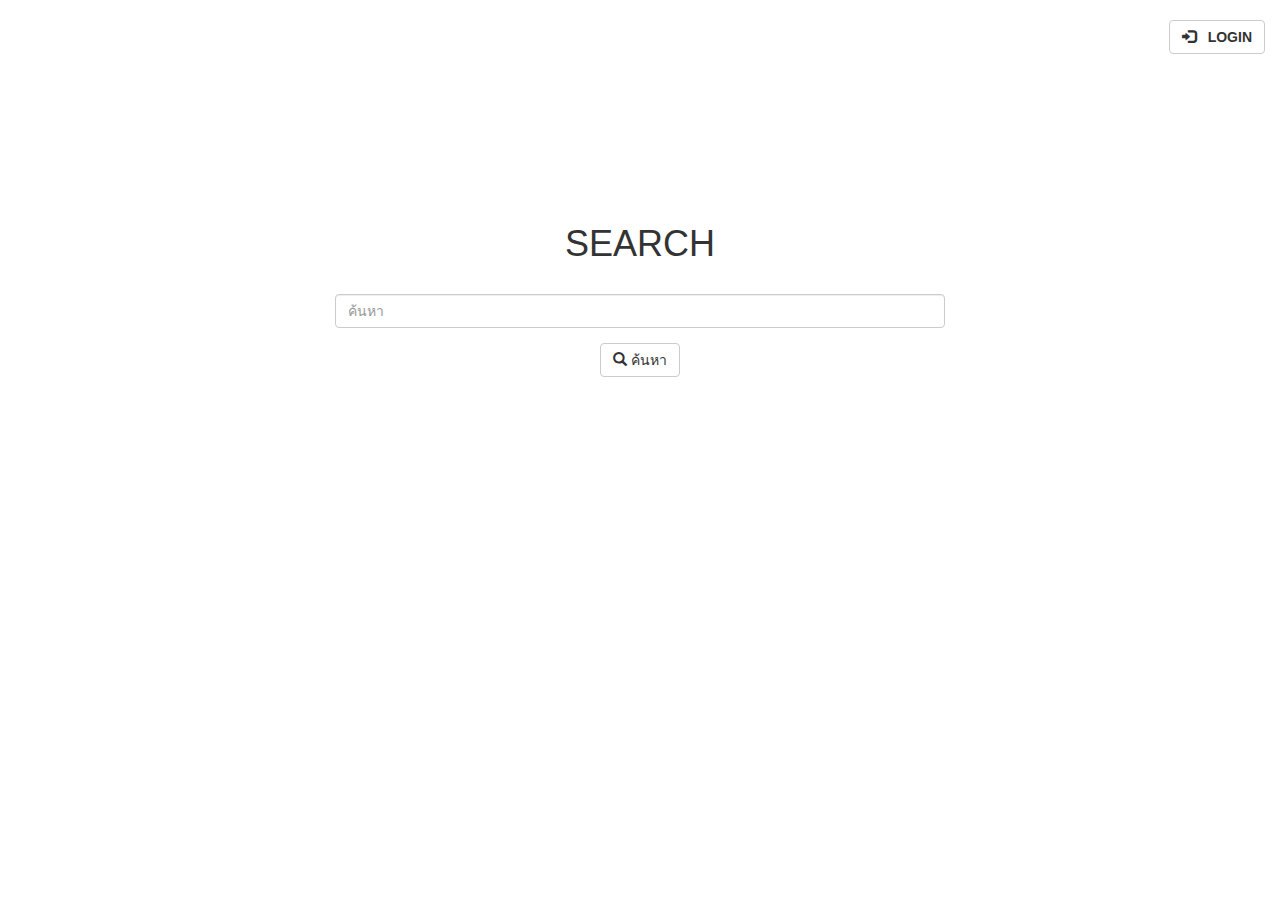
<file: index.html>
<!DOCTYPE html>
<html>
<head>
	<meta charset="utf-8">
	<meta http-equiv="X-UA-Compatible" content="IE=edge">
	<title>Theme</title>
	<!-- Latest compiled and minified CSS -->
	<link rel="stylesheet" href="asset/css/bootstrap.min.css">
	<link rel="stylesheet" href="asset/css/page.css">
	
</head>
<body>
<div class="container-fluid">
	<div class="row">
		<div class="col-md-12">
			<div class="pull-right">
				<button class="btn btn-default" data-toggle="modal" data-target="#login">
					<span class="glyphicon glyphicon-log-in"></span> &nbsp;&nbsp;<b>LOGIN</b>
				</button>
			</div>
		</div>
	</div>
  	<div class="row page-search">
		<div class="col-md-6 col-md-offset-3">
			<center><h1>SEARCH</h1></center>
			<form action="search.html" method="get">
				<div class="form-group">
				    <label for="exampleInputEmail1"></label>
				    <input type="text" class="form-control" id="exampleInputEmail1" placeholder="ค้นหา">
				</div>
				<center><button type="submit" class="btn btn-default"><span class="glyphicon glyphicon-search"></span> ค้นหา</button></center>
			</form>
		</div>
	</div>
</div>

<!-- Modal -->
<div class="modal fade" id="login" tabindex="-1" role="dialog" aria-labelledby="myModalLabel">
  <div class="modal-dialog" role="document">
    <div class="modal-content">
      <div class="modal-header">
        <button type="button" class="close" data-dismiss="modal" aria-label="Close"><span aria-hidden="true">&times;</span></button>
        <center><h4 class="modal-title" id="myModalLabel">LOGIN</h4></center>
      </div>

      <form class="form-horizontal">
	      <div class="modal-body">
	        
			  <div class="form-group">
			    <label for="inputEmail3" class="col-sm-3 control-label">Username</label>
			    <div class="col-sm-9">
			      <input type="email" class="form-control" id="inputEmail3" placeholder="Username">
			    </div>
			  </div>
			  <div class="form-group">
			    <label for="inputPassword3" class="col-sm-3 control-label">Password</label>
			    <div class="col-sm-9">
			      <input type="password" class="form-control" id="inputPassword3" placeholder="Password">
			    </div>
			  </div>
			
	      </div>
	      <div class="modal-footer">
	        <a href="#" class="btn btn-default" data-dismiss="modal">close</a>
	        <button type="button" class="btn btn-primary">Sign IN</button>
	      </div>
      </form>
    </div>
  </div>
</div>

 <!-- jQuery (necessary for Bootstrap's JavaScript plugins) -->
    <script src="https://ajax.googleapis.com/ajax/libs/jquery/1.12.4/jquery.min.js"></script>
	
<!-- Latest compiled and minified JavaScript -->
	<script src="asset/js/bootstrap.min.js" ></script>

</body>
</html>
</file>
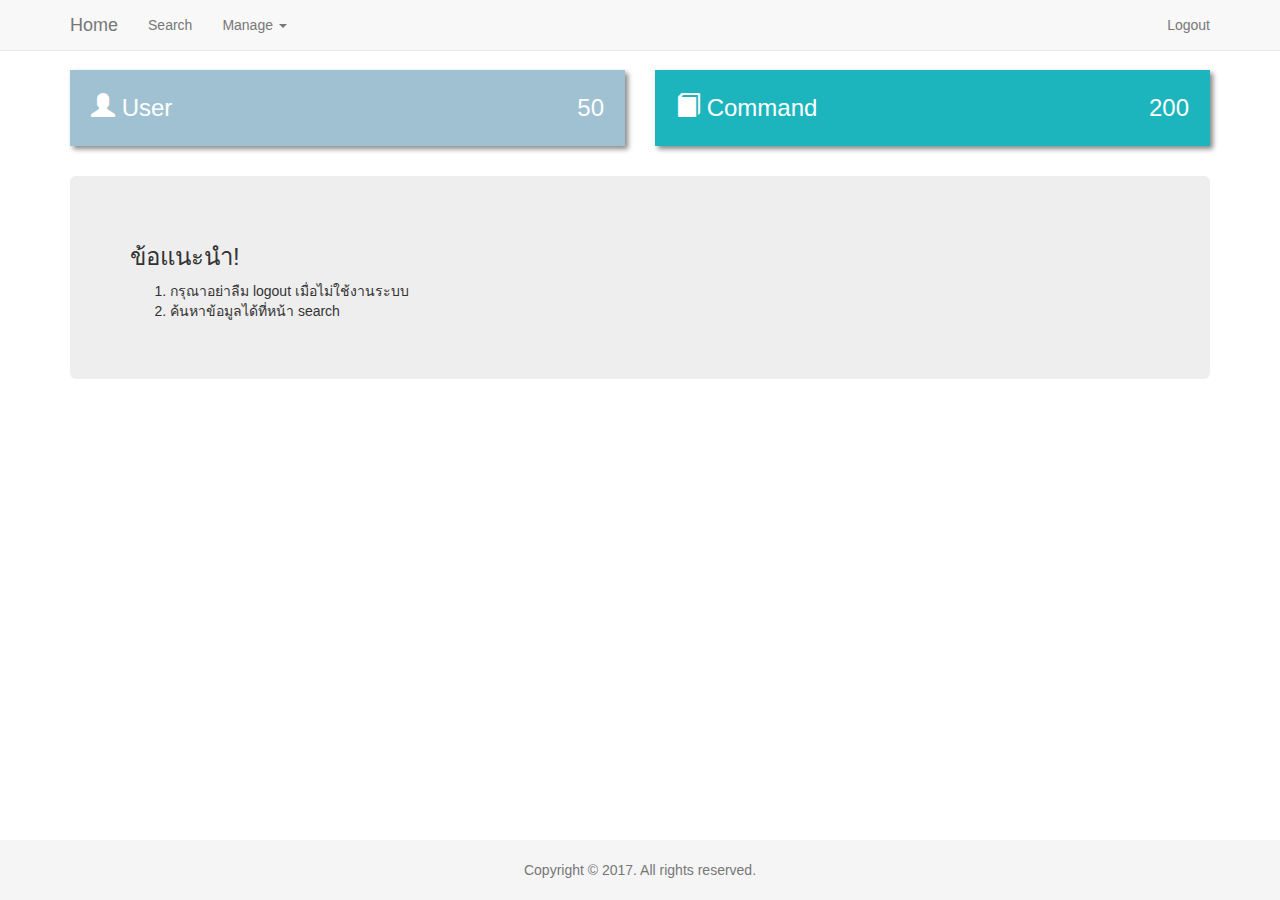
<file: admin/index.html>
<!DOCTYPE html>
<html>
<head>
	<meta charset="utf-8">
	<meta http-equiv="X-UA-Compatible" content="IE=edge">
	<title>Theme</title>
	<!-- Latest compiled and minified CSS -->
	<link rel="stylesheet" href="../asset/css/bootstrap.min.css">
	<link rel="stylesheet" href="../asset/css/page-admin.css">
	
</head>
<body>

<nav class="navbar navbar-default navbar-fixed-top">
  <div class="container">
    <!-- Brand and toggle get grouped for better mobile display -->
    <div class="navbar-header">
      <button type="button" class="navbar-toggle collapsed" data-toggle="collapse" data-target="#bs-example-navbar-collapse-1" aria-expanded="false">
        <span class="sr-only">Toggle navigation</span>
        <span class="icon-bar"></span>
        <span class="icon-bar"></span>
        <span class="icon-bar"></span>
      </button>
      <a class="navbar-brand" href="index.html">Home</a>
    </div>

    <!-- Collect the nav links, forms, and other content for toggling -->
    <div class="collapse navbar-collapse" id="bs-example-navbar-collapse-1">
      <ul class="nav navbar-nav">
        <li><a href="#">Search</a></li>
        <li class="dropdown">
          <a href="#" class="dropdown-toggle" data-toggle="dropdown" role="button" aria-haspopup="true" aria-expanded="false">Manage <span class="caret"></span></a>
          <ul class="dropdown-menu">
            <li><a href="user.html">User</a></li>
            <li><a href="command.html">Command</a></li>
          </ul>
        </li>
      </ul>
      
      <ul class="nav navbar-nav navbar-right">
        <li><a href="#">Logout</a></li>
      </ul>
    </div><!-- /.navbar-collapse -->
  </div><!-- /.container-fluid -->
</nav>
<!-- /nav -->

<div class="container">
	<div class="row">
		
		<div class="col-md-6">
			<div class="block-user"><span class="glyphicon glyphicon-user"></span> User
        <p class="pull-right">50</p>
      </div>
		</div>
		<div class="col-md-6">
			<div class="block-command"><span class="glyphicon glyphicon-book"></span> Command
        <p class="pull-right">200</p>
      </div>
		</div>
    <div class="clear"></div>


    <div class="col-md-12">
      <div class="jumbotron">
        <h3>ข้อแนะนำ!</h3>
        <ol>
          <li>กรุณาอย่าลืม logout เมื่อไม่ใช้งานระบบ</li>
          <li>ค้นหาข้อมูลได้ที่หน้า search</li>
        </ol>
      </div>
    </div>
    <div class="clear"></div>

	</div>
</div>
<!-- /container-fluid -->
<footer class="footer">
  <div class="container">
      <p class="text-muted" id="text-footer">Copyright © 2017. All rights reserved.</p>
  </div>
</footer>

 <!-- jQuery (necessary for Bootstrap's JavaScript plugins) -->
    <script src="https://ajax.googleapis.com/ajax/libs/jquery/1.12.4/jquery.min.js"></script>
	
<!-- Latest compiled and minified JavaScript -->
	<script src="../asset/js/bootstrap.min.js" ></script>
</body>
</html>
</file>
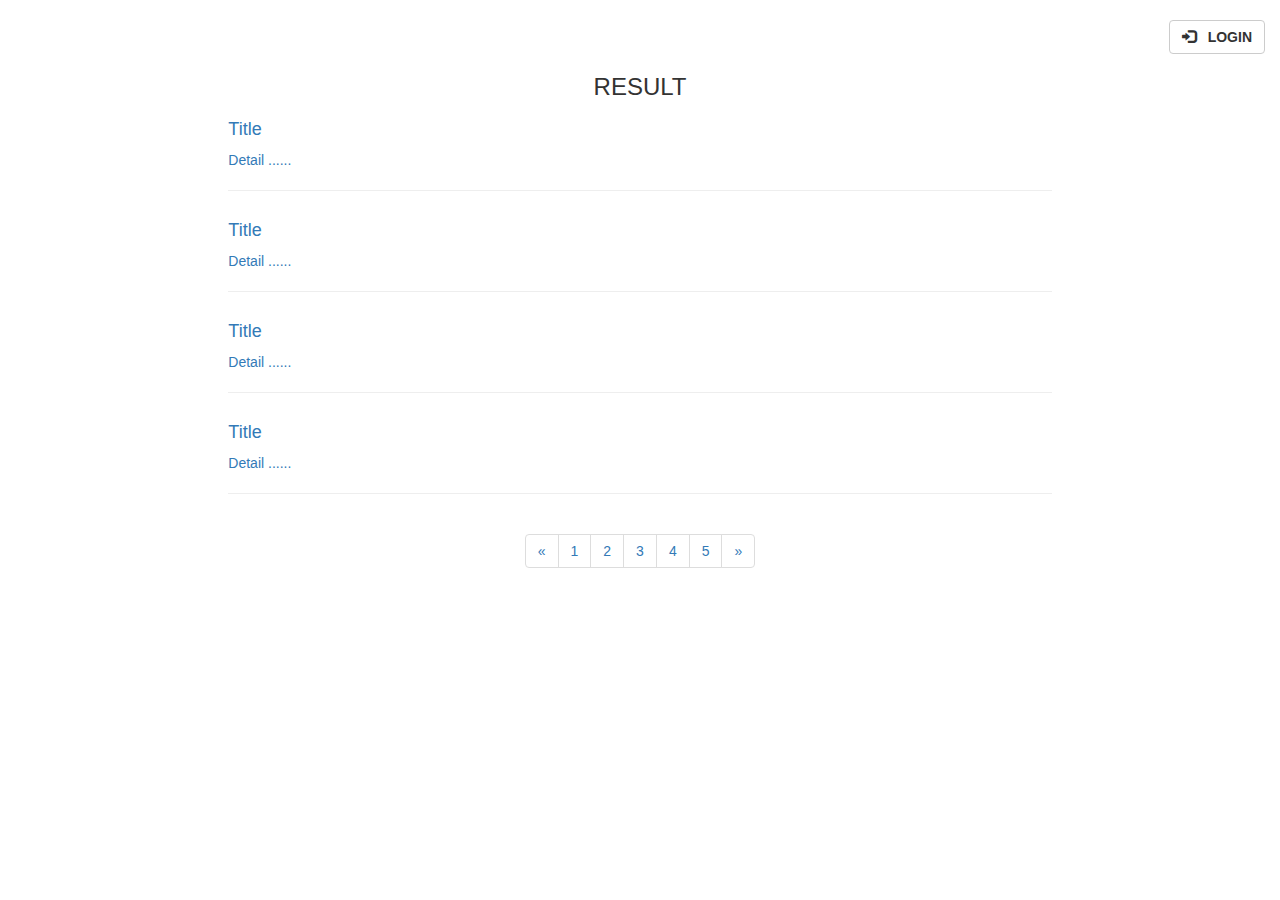
<file: search.html>
<!DOCTYPE html>
<html>
<head>
	<meta charset="utf-8">
	<meta http-equiv="X-UA-Compatible" content="IE=edge">
	<title>Theme Search</title>
	<!-- Latest compiled and minified CSS -->
	<link rel="stylesheet" href="asset/css/bootstrap.min.css">
	<link rel="stylesheet" href="asset/css/page.css">
	
</head>
<body>
<div class="container-fluid">
	<div class="row">
		<div class="col-md-12">
			<div class="pull-right">
				<button class="btn btn-default" data-toggle="modal" data-target="#login">
					<span class="glyphicon glyphicon-log-in"></span> &nbsp;&nbsp;<b>LOGIN</b>
				</button>
			</div>
		</div>
		<div class="clear"></div>
	</div>

	<center><h3>RESULT</h3></center>
	<div class="clear"></div>
	<div class="page-serach-result">
		<div class="row">
			<div class="col-md-8 col-md-offset-2 search-result-text">
				<a href="view.html">
					<h4>Title</h4>
					<p>Detail ......</p>
				</a>
				<div class="clear"></div>
				<hr>
			</div>

		</div>
		<div class="row">
			<div class="col-md-8 col-md-offset-2 search-result-text">
				<a href="view.html">
					<h4>Title</h4>
					<p>Detail ......</p>
				</a>
				<div class="clear"></div>
				<hr>
			</div>
		</div>
		<div class="row">
			<div class="col-md-8 col-md-offset-2 search-result-text">
				<a href="view.html">
					<h4>Title</h4>
					<p>Detail ......</p>
				</a>
				<div class="clear"></div>
				<hr>
			</div>
		</div>
		<div class="row">
			<div class="col-md-8 col-md-offset-2 search-result-text">
				<a href="view.html">
					<h4>Title</h4>
					<p>Detail ......</p>
				</a>
				<div class="clear"></div>
				<hr>
			</div>
		</div>
		<div class="row">
			<div class="col-md-12">
				<center>
					<nav aria-label="Page navigation">
					  <ul class="pagination">
					    <li>
					      <a href="#" aria-label="Previous">
					        <span aria-hidden="true">&laquo;</span>
					      </a>
					    </li>
					    <li><a href="#">1</a></li>
					    <li><a href="#">2</a></li>
					    <li><a href="#">3</a></li>
					    <li><a href="#">4</a></li>
					    <li><a href="#">5</a></li>
					    <li>
					      <a href="#" aria-label="Next">
					        <span aria-hidden="true">&raquo;</span>
					      </a>
					    </li>
					  </ul>
					</nav>
				</center>
			</div>
		</div>
		
	</div>
</div>
<!-- /.contain-fluid -->
<!-- Modal -->
<div class="modal fade" id="login" tabindex="-1" role="dialog" aria-labelledby="myModalLabel">
  <div class="modal-dialog" role="document">
    <div class="modal-content">
      <div class="modal-header">
        <button type="button" class="close" data-dismiss="modal" aria-label="Close"><span aria-hidden="true">&times;</span></button>
        <center><h4 class="modal-title" id="myModalLabel">LOGIN</h4></center>
      </div>

      <form class="form-horizontal">
	      <div class="modal-body">
	        
			  <div class="form-group">
			    <label for="inputEmail3" class="col-sm-3 control-label">Username</label>
			    <div class="col-sm-9">
			      <input type="email" class="form-control" id="inputEmail3" placeholder="Username">
			    </div>
			  </div>
			  <div class="form-group">
			    <label for="inputPassword3" class="col-sm-3 control-label">Password</label>
			    <div class="col-sm-9">
			      <input type="password" class="form-control" id="inputPassword3" placeholder="Password">
			    </div>
			  </div>
			
	      </div>
	      <div class="modal-footer">
	        <a href="#" class="btn btn-default" data-dismiss="modal">close</a>
	        <button type="button" class="btn btn-primary">Sign IN</button>
	      </div>
      </form>
    </div>
  </div>
</div>
 <!-- jQuery (necessary for Bootstrap's JavaScript plugins) -->
    <script src="https://ajax.googleapis.com/ajax/libs/jquery/1.12.4/jquery.min.js"></script>
	
<!-- Latest compiled and minified JavaScript -->
	<script src="asset/js/bootstrap.min.js" ></script>
</body>
</html>
</file>
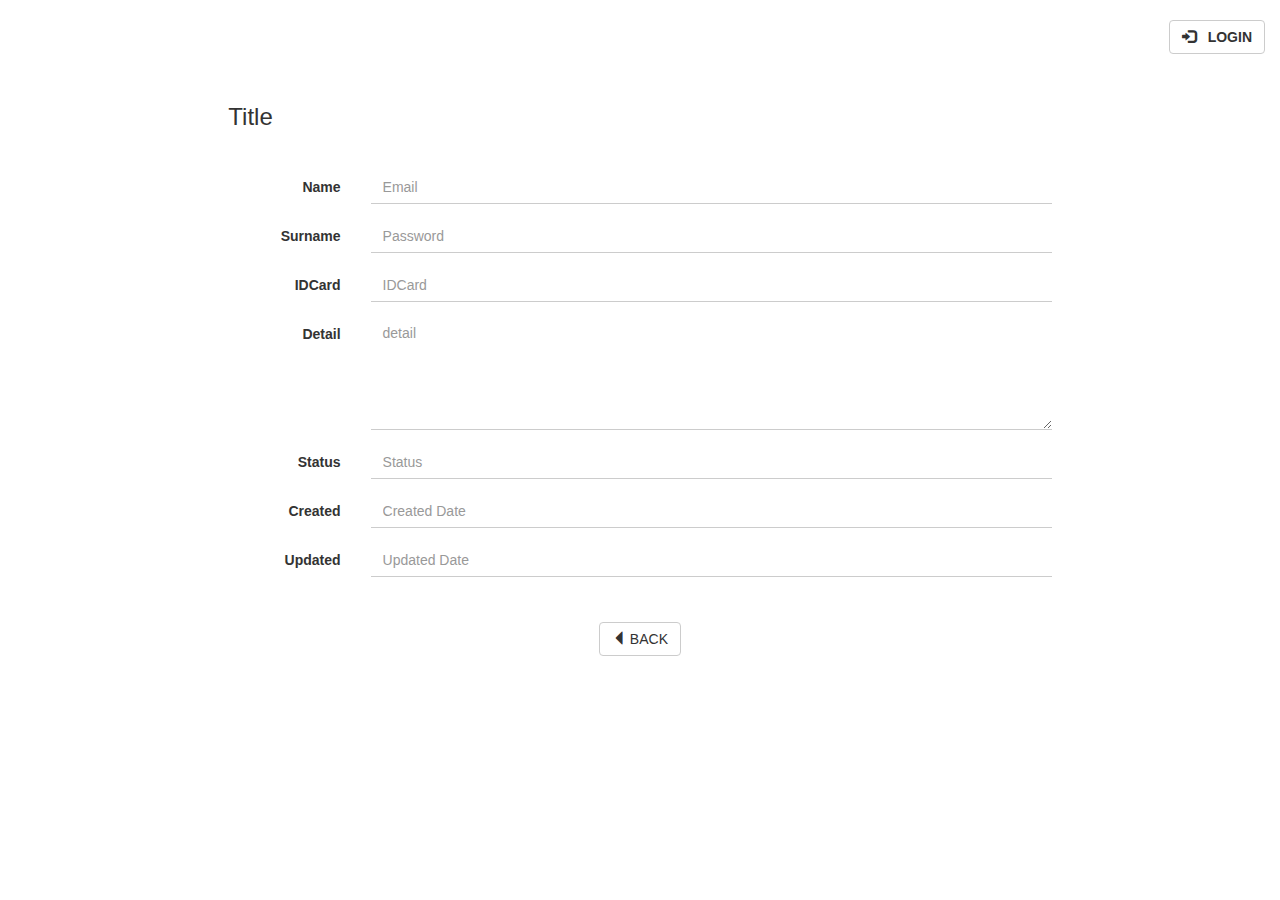
<file: view.html>
<!DOCTYPE html>
<html>
<head>
	<meta charset="utf-8">
	<meta http-equiv="X-UA-Compatible" content="IE=edge">
	<title>Theme</title>
	<!-- Latest compiled and minified CSS -->
	<link rel="stylesheet" href="asset/css/bootstrap.min.css">
	<link rel="stylesheet" href="asset/css/page.css">
	
</head>
<body>
<div class="container-fluid">
	<div class="row">
		<div class="col-md-12">
			<div class="pull-right">
				<button class="btn btn-default" data-toggle="modal" data-target="#login">
					<span class="glyphicon glyphicon-log-in"></span> &nbsp;&nbsp;<b>LOGIN</b>
				</button>
			</div>
		</div>
	</div>

	<div class="row page-search-view">
		<div class="col-md-8 col-md-offset-2">
			<h3>Title</h3>
			<br>
			<div class="clear"></div>

			<div class="row">
				<div class="col-md-12">
					<form class="form-horizontal">
					  <div class="form-group">
					    <label for="inputEmail3" class="col-sm-2 control-label">Name</label>
					    <div class="col-sm-10">
					      <input type="text" class="form-control search-view-text" id="inputEmail3" placeholder="Email" disabled>
					    </div>
					  </div>
					  <div class="form-group">
					    <label for="inputPassword3" class="col-sm-2 control-label">Surname</label>
					    <div class="col-sm-10">
					      <input type="text" class="form-control search-view-text" id="inputPassword3" placeholder="Password" disabled>
					    </div>
					  </div>
					  <div class="form-group">
					    <label for="inputPassword3" class="col-sm-2 control-label">IDCard</label>
					    <div class="col-sm-10">
					      <input type="text" class="form-control search-view-text" id="inputPassword3" placeholder="IDCard" disabled>
					    </div>
					  </div>
					  <div class="form-group">
					    <label for="inputPassword3" class="col-sm-2 control-label">Detail</label>
					    <div class="col-sm-10">
					      <textarea class="form-control search-view-text" id="inputPassword3" placeholder="detail" cols="30" rows="5" disabled></textarea>
					    </div>
					  </div>
					  <div class="form-group">
					    <label for="inputPassword3" class="col-sm-2 control-label">Status</label>
					    <div class="col-sm-10">
					      <input type="text" class="form-control search-view-text" id="inputPassword3" placeholder="Status" disabled>
					    </div>
					  </div>
					  <div class="form-group">
					    <label for="inputPassword3" class="col-sm-2 control-label">Created</label>
					    <div class="col-sm-10">
					      <input type="text" class="form-control search-view-text" id="inputPassword3" placeholder="Created Date" disabled>
					    </div>
					  </div>
					  <div class="form-group">
					    <label for="inputPassword3" class="col-sm-2 control-label">Updated</label>
					    <div class="col-sm-10">
					      <input type="text" class="form-control search-view-text" id="inputPassword3" placeholder="Updated Date" disabled>
					    </div>
					  </div>
					  
					</form>
					<br>
					<div class="clear"></div>
					<center><a href="index.html" class="btn btn-default"><span class="glyphicon glyphicon-triangle-left"></span> BACK</a></center>
				</div>
				<!-- /.col-md-12 -->
			</div>
			<!-- /.row -->
		</div>
		

	</div>

</div>

<!-- Modal -->
<div class="modal fade" id="login" tabindex="-1" role="dialog" aria-labelledby="myModalLabel">
  <div class="modal-dialog" role="document">
    <div class="modal-content">
      <div class="modal-header">
        <button type="button" class="close" data-dismiss="modal" aria-label="Close"><span aria-hidden="true">&times;</span></button>
        <center><h4 class="modal-title" id="myModalLabel">LOGIN</h4></center>
      </div>

      <form class="form-horizontal">
	      <div class="modal-body">
	        
			  <div class="form-group">
			    <label for="inputEmail3" class="col-sm-3 control-label">Username</label>
			    <div class="col-sm-9">
			      <input type="email" class="form-control" id="inputEmail3" placeholder="Username">
			    </div>
			  </div>
			  <div class="form-group">
			    <label for="inputPassword3" class="col-sm-3 control-label">Password</label>
			    <div class="col-sm-9">
			      <input type="password" class="form-control" id="inputPassword3" placeholder="Password">
			    </div>
			  </div>
			
	      </div>
	      <div class="modal-footer">
	        <a href="#" class="btn btn-default" data-dismiss="modal">close</a>
	        <button type="button" class="btn btn-primary">Sign IN</button>
	      </div>
      </form>
    </div>
  </div>
</div>

 <!-- jQuery (necessary for Bootstrap's JavaScript plugins) -->
    <script src="https://ajax.googleapis.com/ajax/libs/jquery/1.12.4/jquery.min.js"></script>
	
<!-- Latest compiled and minified JavaScript -->
	<script src="asset/js/bootstrap.min.js" ></script>
</body>
</html>
</file>
<file: asset/css/page.css>
body {
	padding-top:20px;
	padding-bottom:50px;
}
.clear {
	clear:both;
	margin-top:10px;
}
.page-search {
	padding-top:150px;
}
.page-search-result, .page-search-view {
	padding-top:30px;
}
.search-result-text:hover {
	background: #eee;
	border: 1px solid #ccc;
	font-weight: bold;
}
.search-result-text a:hover {
	text-decoration: none;

}
.search-view-text {
	border-left: none;
    border-right: none;
    border-top: none;
    background-color: #fff !important;
    cursor: text !important;
    border-radius:0;
    box-shadow: none;
}
</file>
<file: asset/css/page-admin.css>
html {
  position: relative;
  min-height: 100%;
}
body {
	/*min-height: 900px;*/
    padding-top: 70px;
    margin-bottom: 60px;
}
.footer {
  position: absolute;
  bottom: 0;
  width: 100%;
  /* Set the fixed height of the footer here */
  height: 60px;
  background-color: #f5f5f5;
}
#text-footer {
	text-align: center;
	margin-top: 20px;
}
.clear {
	clear: both;
	margin-bottom:20px;
}
.block-user, .block-command {
	padding:20px;
	font-size:24px;
	margin-bottom:10px;
}
.block-user {
	background: #9FC1D1;
	border:1px solid #9FC1D1;
	color: #fff;
	box-shadow: 3px 3px 5px #888888;
}
.block-command {
	background: #1CB5BE;
	border:1px solid #1CB5BE;
	color: #fff;
	box-shadow: 3px 3px 5px #888888;
}
</file>
